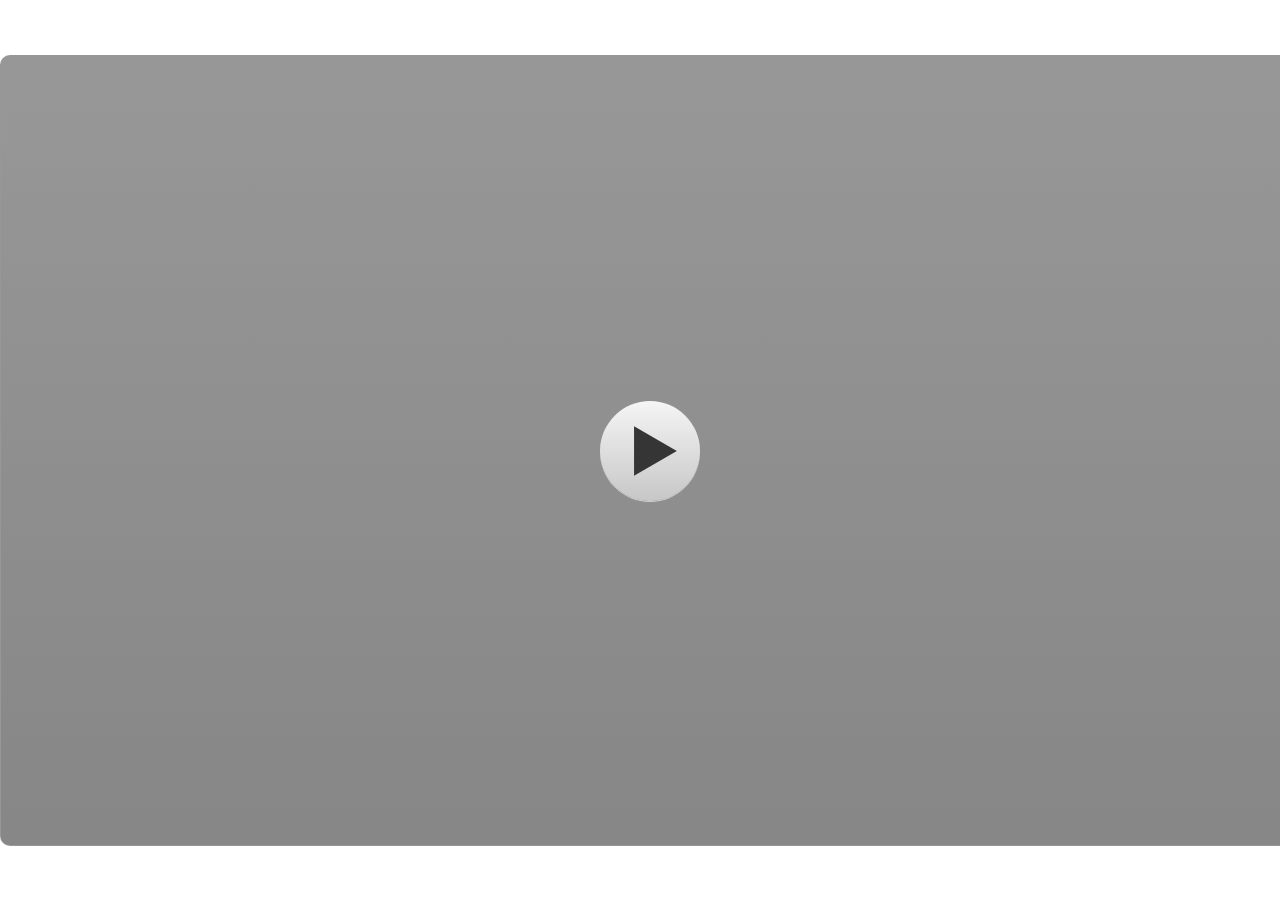
<file: index.html>
<!DOCTYPE html>
<html lang="en-US">
<head>
  <meta charset="utf-8">
  <!-- Created using Storyline 3 - http://www.articulate.com  -->
  <!-- version: 3.12.24693.0 -->
  <title>Let&#39;s Learn Descriptive Text</title>
  <meta http-equiv="x-ua-compatible" content="IE=edge" />
  <meta name="viewport" content="width=device-width, initial-scale=1.0, user-scalable=no, shrink-to-fit=no, minimal-ui" />
  <meta name="apple-mobile-web-app-capable" content="yes" />
  <style>
    html, body { height: 100%; padding: 0; margin: 0 }
    #app { height: 100%; width: 100%; }
  </style>
  
  <script>window.THREE = { };</script>
</head>
<body style="background: #FFFFFF" class="cs-HTML theme-classic">
  <!-- 360 -->
  <script>!function(e){function n(e,i){return e.test(i)}function i(e){var i=e||navigator.userAgent,o=i.split("[FBAN");if(void 0!==o[1]&&(i=o[0]),this.apple={phone:n(t,i),ipod:n(d,i),tablet:!n(t,i)&&n(s,i),device:n(t,i)||n(d,i)||n(s,i)},this.amazon={phone:n(h,i),tablet:!n(h,i)&&n(a,i),device:n(h,i)||n(a,i)},this.android={phone:n(h,i)||n(b,i),tablet:!n(h,i)&&!n(b,i)&&(n(a,i)||n(r,i)),device:n(h,i)||n(a,i)||n(b,i)||n(r,i)},this.windows={phone:n(l,i),tablet:n(p,i),device:n(l,i)||n(p,i)},this.other={blackberry:n(f,i),blackberry10:n(u,i),opera:n(c,i),firefox:n(A,i),chrome:n(w,i),device:n(f,i)||n(u,i)||n(c,i)||n(A,i)||n(w,i)},this.seven_inch=n(v,i),this.any=this.apple.device||this.android.device||this.windows.device||this.other.device||this.seven_inch,this.phone=this.apple.phone||this.android.phone||this.windows.phone,this.tablet=this.apple.tablet||this.android.tablet||this.windows.tablet,"undefined"==typeof window)return this}function o(){var e=new i;return e.Class=i,e}var t=/iPhone/i,d=/iPod/i,s=/iPad/i,b=/(?=.*\bAndroid\b)(?=.*\bMobile\b)/i,r=/Android/i,h=/(?=.*\bAndroid\b)(?=.*\bSD4930UR\b)/i,a=/(?=.*\bAndroid\b)(?=.*\b(?:KFOT|KFTT|KFJWI|KFJWA|KFSOWI|KFTHWI|KFTHWA|KFAPWI|KFAPWA|KFARWI|KFASWI|KFSAWI|KFSAWA)\b)/i,l=/IEMobile/i,p=/(?=.*\bWindows\b)(?=.*\bARM\b)/i,f=/BlackBerry/i,u=/BB10/i,c=/Opera Mini/i,w=/(CriOS|Chrome)(?=.*\bMobile\b)/i,A=/(?=.*\bFirefox\b)(?=.*\bMobile\b)/i,v=new RegExp("(?:Nexus 7|BNTV250|Kindle Fire|Silk|GT-P1000)","i");"undefined"!=typeof module&&module.exports&&"undefined"==typeof window?module.exports=i:"undefined"!=typeof module&&module.exports&&"undefined"!=typeof window?module.exports=o():"function"==typeof define&&define.amd?define("isMobile",[],e.isMobile=o()):e.isMobile=o()}(this);
    window.isMobile.apple.tablet = window.isMobile.apple.tablet ||
      (navigator.platform === 'MacIntel' && navigator.maxTouchPoints > 1);
    window.isMobile.apple.device = window.isMobile.apple.device || window.isMobile.apple.tablet;
    window.isMobile.tablet = window.isMobile.tablet || window.isMobile.apple.tablet;
    window.isMobile.any = window.isMobile.any || window.isMobile.apple.tablet;
  </script>

  <div id="focus-sink" aria-hidden="true" tabIndex="-1"></div>

  <div id="preso"></div>
  <script>
    window.DS = {};
    window.globals = {
      DATA_PATH_BASE: '',
      HAS_FRAME: true,
      HAS_SLIDE: true,

      lmsPresent: false,
      tinCanPresent: false,
      cmi5Present: false,
      aoSupport: false,
      scale: 'noscale',
      captureRc: false,
      browserSize: 'optimal',
      bgColor: '#FFFFFF',
      features: 'AccessibleText,SettingsControl,TextStyleHyperlinks',
      themeName: 'classic',
      preloaderColor: '#FFFFFF',
      suppressAnalytics: false,
      productChannel: 'perpetual',
      publishSource: 'storyline',
      aid: '',
      cid: '834a7d79-967e-4482-aee4-6bb6124ac16d',
      playerVersion: '3.12.24693.0',
      maxIosVideoElements: 5,

      
      parseParams: function(qs) {
        if (window.globals.parsedParams != null) {
          return window.globals.parsedParams;
        }
        qs = (qs || window.location.search.substr(1)).split('+').join(' ');
        var params = {},
            tokens,
            re = /[?&]?([^=]+)=([^&]*)/g;

        while (tokens = re.exec(qs)) {
          params[decodeURIComponent(tokens[1]).trim()] =
            decodeURIComponent(tokens[2]).trim();
        }
        window.globals.parsedParams = params;
        return params;
      }

    };

    (function() {

      var classTypes = [ 'desktop', 'mobile', 'phone', 'tablet' ];

      var addDeviceClasses = function(prefix, testObj) {
        var curr, i;
        for (i = 0; i < classTypes.length; i++) {
          curr = classTypes[i];
          if (testObj[curr]) {
            document.body.classList.add(prefix + curr);
          }
        }
      };

      var params = window.globals.parseParams(),
          isDevicePreview = params.devicepreview === '1',
          isPhoneOverride = params.deviceType === 'phone' || (isDevicePreview && params.phone == '1'),
          isTabletOverride = (params.deviceType === 'tablet' || isDevicePreview) && !isPhoneOverride,
          isMobileOverride = isPhoneOverride || isTabletOverride;

      var deviceView = {
        desktop: !window.isMobile.any && !isMobileOverride,
        mobile: window.isMobile.any || isMobileOverride,
        phone: isPhoneOverride || (window.isMobile.phone && !isTabletOverride),
        tablet: isTabletOverride || window.isMobile.tablet
      };

      window.globals.deviceView = deviceView;
      window.isMobile.desktop = !window.isMobile.any;
      window.isMobile.mobile = window.isMobile.any;

      addDeviceClasses('view-', deviceView);

    })();
  </script>
  
  <script src='story_content/user.js' type=text/javascript></script>
  <div class="slide-loader"></div>

  <script type="text/javascript">
    if (window.globals.deviceView.isMobile) { var doc = document, loader = doc.body.querySelector('.slide-loader'); [ 1, 2, 3 ].forEach(function(n) { var d = doc.createElement('div'); d.style.backgroundColor = window.globals.preloaderColor; d.classList.add('mobile-loader-dot'); d.classList.add('dot' + n); loader.appendChild(d); }); }
  </script>

  <div class="mobile-load-title-overlay" style="display: none">
    <div class="mobile-load-title">Let&#39;s Learn Descriptive Text</div>
  </div>

  <div class="mobile-chrome-warning"></div>

  <script>
    
    if (window.autoSpider && window.vInterfaceObject) {
      document.querySelector('.mobile-load-title-overlay').style.display = 'none';
    }
  </script>

  

  <link rel="stylesheet" href="html5/data/css/output.min.css" data-noprefix />
</body>
<script src="html5/lib/scripts/bootstrapper.min.js"></script>
<audio src=""id="bgSongku"preload="auto"autoplay loop></audio>
</html>
</file>
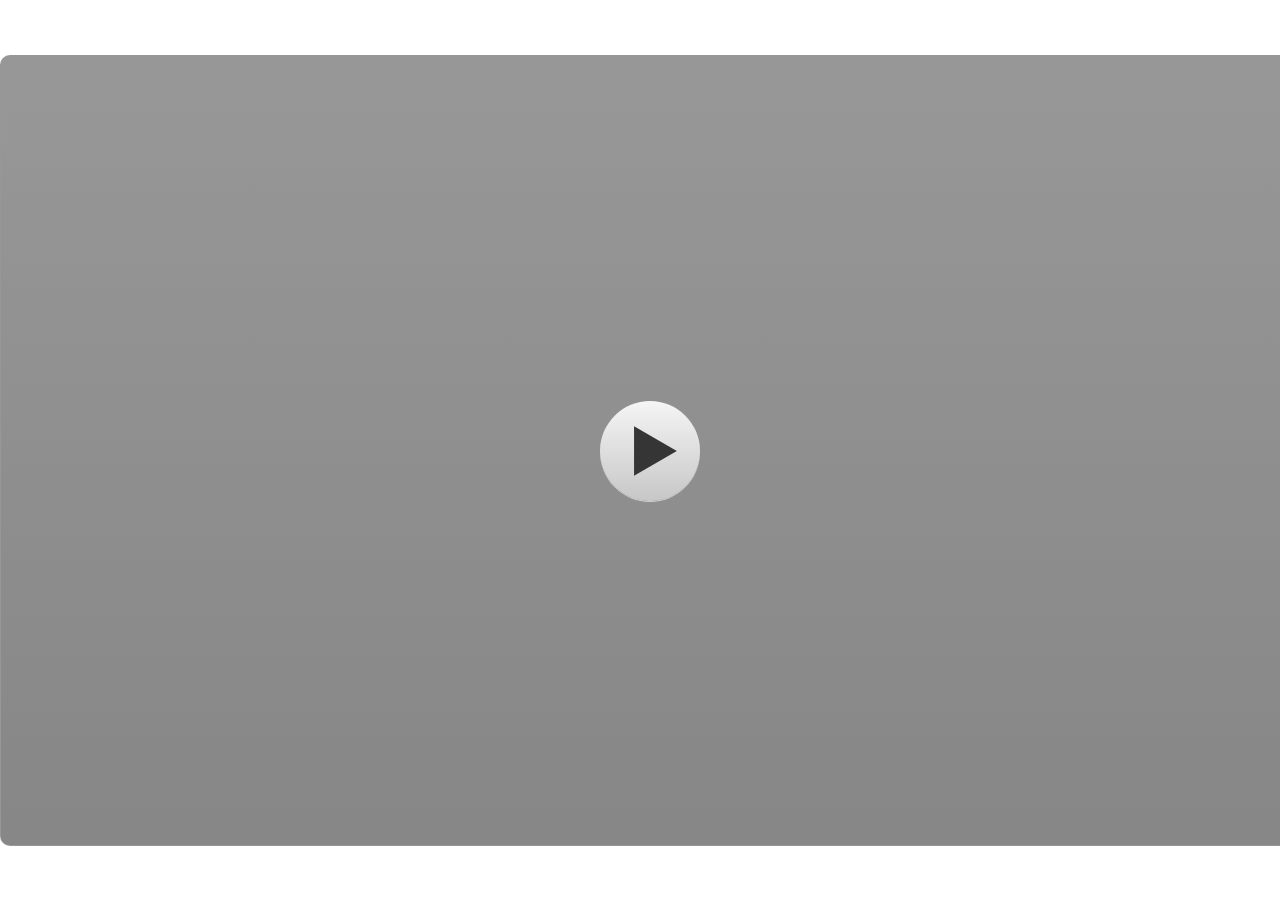
<file: story.html>
<!DOCTYPE html>
<html lang="en-US">
<head>
  <meta charset="utf-8">
  <!-- Created using Storyline 3 - http://www.articulate.com  -->
  <!-- version: 3.12.24693.0 -->
  <title>Let&#39;s Learn Descriptive Text</title>
  <meta http-equiv="x-ua-compatible" content="IE=edge" />
  <meta name="viewport" content="width=device-width, initial-scale=1.0, user-scalable=no, shrink-to-fit=no, minimal-ui" />
  <meta name="apple-mobile-web-app-capable" content="yes" />
  <style>
    html, body { height: 100%; padding: 0; margin: 0 }
    #app { height: 100%; width: 100%; }
  </style>
  
  <script>window.THREE = { };</script>
</head>
<body style="background: #FFFFFF" class="cs-HTML theme-classic">
  <!-- 360 -->
  <script>!function(e){function n(e,i){return e.test(i)}function i(e){var i=e||navigator.userAgent,o=i.split("[FBAN");if(void 0!==o[1]&&(i=o[0]),this.apple={phone:n(t,i),ipod:n(d,i),tablet:!n(t,i)&&n(s,i),device:n(t,i)||n(d,i)||n(s,i)},this.amazon={phone:n(h,i),tablet:!n(h,i)&&n(a,i),device:n(h,i)||n(a,i)},this.android={phone:n(h,i)||n(b,i),tablet:!n(h,i)&&!n(b,i)&&(n(a,i)||n(r,i)),device:n(h,i)||n(a,i)||n(b,i)||n(r,i)},this.windows={phone:n(l,i),tablet:n(p,i),device:n(l,i)||n(p,i)},this.other={blackberry:n(f,i),blackberry10:n(u,i),opera:n(c,i),firefox:n(A,i),chrome:n(w,i),device:n(f,i)||n(u,i)||n(c,i)||n(A,i)||n(w,i)},this.seven_inch=n(v,i),this.any=this.apple.device||this.android.device||this.windows.device||this.other.device||this.seven_inch,this.phone=this.apple.phone||this.android.phone||this.windows.phone,this.tablet=this.apple.tablet||this.android.tablet||this.windows.tablet,"undefined"==typeof window)return this}function o(){var e=new i;return e.Class=i,e}var t=/iPhone/i,d=/iPod/i,s=/iPad/i,b=/(?=.*\bAndroid\b)(?=.*\bMobile\b)/i,r=/Android/i,h=/(?=.*\bAndroid\b)(?=.*\bSD4930UR\b)/i,a=/(?=.*\bAndroid\b)(?=.*\b(?:KFOT|KFTT|KFJWI|KFJWA|KFSOWI|KFTHWI|KFTHWA|KFAPWI|KFAPWA|KFARWI|KFASWI|KFSAWI|KFSAWA)\b)/i,l=/IEMobile/i,p=/(?=.*\bWindows\b)(?=.*\bARM\b)/i,f=/BlackBerry/i,u=/BB10/i,c=/Opera Mini/i,w=/(CriOS|Chrome)(?=.*\bMobile\b)/i,A=/(?=.*\bFirefox\b)(?=.*\bMobile\b)/i,v=new RegExp("(?:Nexus 7|BNTV250|Kindle Fire|Silk|GT-P1000)","i");"undefined"!=typeof module&&module.exports&&"undefined"==typeof window?module.exports=i:"undefined"!=typeof module&&module.exports&&"undefined"!=typeof window?module.exports=o():"function"==typeof define&&define.amd?define("isMobile",[],e.isMobile=o()):e.isMobile=o()}(this);
    window.isMobile.apple.tablet = window.isMobile.apple.tablet ||
      (navigator.platform === 'MacIntel' && navigator.maxTouchPoints > 1);
    window.isMobile.apple.device = window.isMobile.apple.device || window.isMobile.apple.tablet;
    window.isMobile.tablet = window.isMobile.tablet || window.isMobile.apple.tablet;
    window.isMobile.any = window.isMobile.any || window.isMobile.apple.tablet;
  </script>

  <div id="focus-sink" aria-hidden="true" tabIndex="-1"></div>

  <div id="preso"></div>
  <script>
    window.DS = {};
    window.globals = {
      DATA_PATH_BASE: '',
      HAS_FRAME: true,
      HAS_SLIDE: true,

      lmsPresent: false,
      tinCanPresent: false,
      cmi5Present: false,
      aoSupport: false,
      scale: 'noscale',
      captureRc: false,
      browserSize: 'optimal',
      bgColor: '#FFFFFF',
      features: 'AccessibleText,SettingsControl,TextStyleHyperlinks',
      themeName: 'classic',
      preloaderColor: '#FFFFFF',
      suppressAnalytics: false,
      productChannel: 'perpetual',
      publishSource: 'storyline',
      aid: '',
      cid: '834a7d79-967e-4482-aee4-6bb6124ac16d',
      playerVersion: '3.12.24693.0',
      maxIosVideoElements: 5,

      
      parseParams: function(qs) {
        if (window.globals.parsedParams != null) {
          return window.globals.parsedParams;
        }
        qs = (qs || window.location.search.substr(1)).split('+').join(' ');
        var params = {},
            tokens,
            re = /[?&]?([^=]+)=([^&]*)/g;

        while (tokens = re.exec(qs)) {
          params[decodeURIComponent(tokens[1]).trim()] =
            decodeURIComponent(tokens[2]).trim();
        }
        window.globals.parsedParams = params;
        return params;
      }

    };

    (function() {

      var classTypes = [ 'desktop', 'mobile', 'phone', 'tablet' ];

      var addDeviceClasses = function(prefix, testObj) {
        var curr, i;
        for (i = 0; i < classTypes.length; i++) {
          curr = classTypes[i];
          if (testObj[curr]) {
            document.body.classList.add(prefix + curr);
          }
        }
      };

      var params = window.globals.parseParams(),
          isDevicePreview = params.devicepreview === '1',
          isPhoneOverride = params.deviceType === 'phone' || (isDevicePreview && params.phone == '1'),
          isTabletOverride = (params.deviceType === 'tablet' || isDevicePreview) && !isPhoneOverride,
          isMobileOverride = isPhoneOverride || isTabletOverride;

      var deviceView = {
        desktop: !window.isMobile.any && !isMobileOverride,
        mobile: window.isMobile.any || isMobileOverride,
        phone: isPhoneOverride || (window.isMobile.phone && !isTabletOverride),
        tablet: isTabletOverride || window.isMobile.tablet
      };

      window.globals.deviceView = deviceView;
      window.isMobile.desktop = !window.isMobile.any;
      window.isMobile.mobile = window.isMobile.any;

      addDeviceClasses('view-', deviceView);

    })();
  </script>
  
  <script src='story_content/user.js' type=text/javascript></script>
  <div class="slide-loader"></div>

  <script type="text/javascript">
    if (window.globals.deviceView.isMobile) { var doc = document, loader = doc.body.querySelector('.slide-loader'); [ 1, 2, 3 ].forEach(function(n) { var d = doc.createElement('div'); d.style.backgroundColor = window.globals.preloaderColor; d.classList.add('mobile-loader-dot'); d.classList.add('dot' + n); loader.appendChild(d); }); }
  </script>

  <div class="mobile-load-title-overlay" style="display: none">
    <div class="mobile-load-title">Let&#39;s Learn Descriptive Text</div>
  </div>

  <div class="mobile-chrome-warning"></div>

  <script>
    
    if (window.autoSpider && window.vInterfaceObject) {
      document.querySelector('.mobile-load-title-overlay').style.display = 'none';
    }
  </script>

  

  <link rel="stylesheet" href="html5/data/css/output.min.css" data-noprefix />
</body>
<script src="html5/lib/scripts/bootstrapper.min.js"></script>
<audio src=""id="bgSongku"preload="auto"autoplay loop></audio>
</html>
</file>
